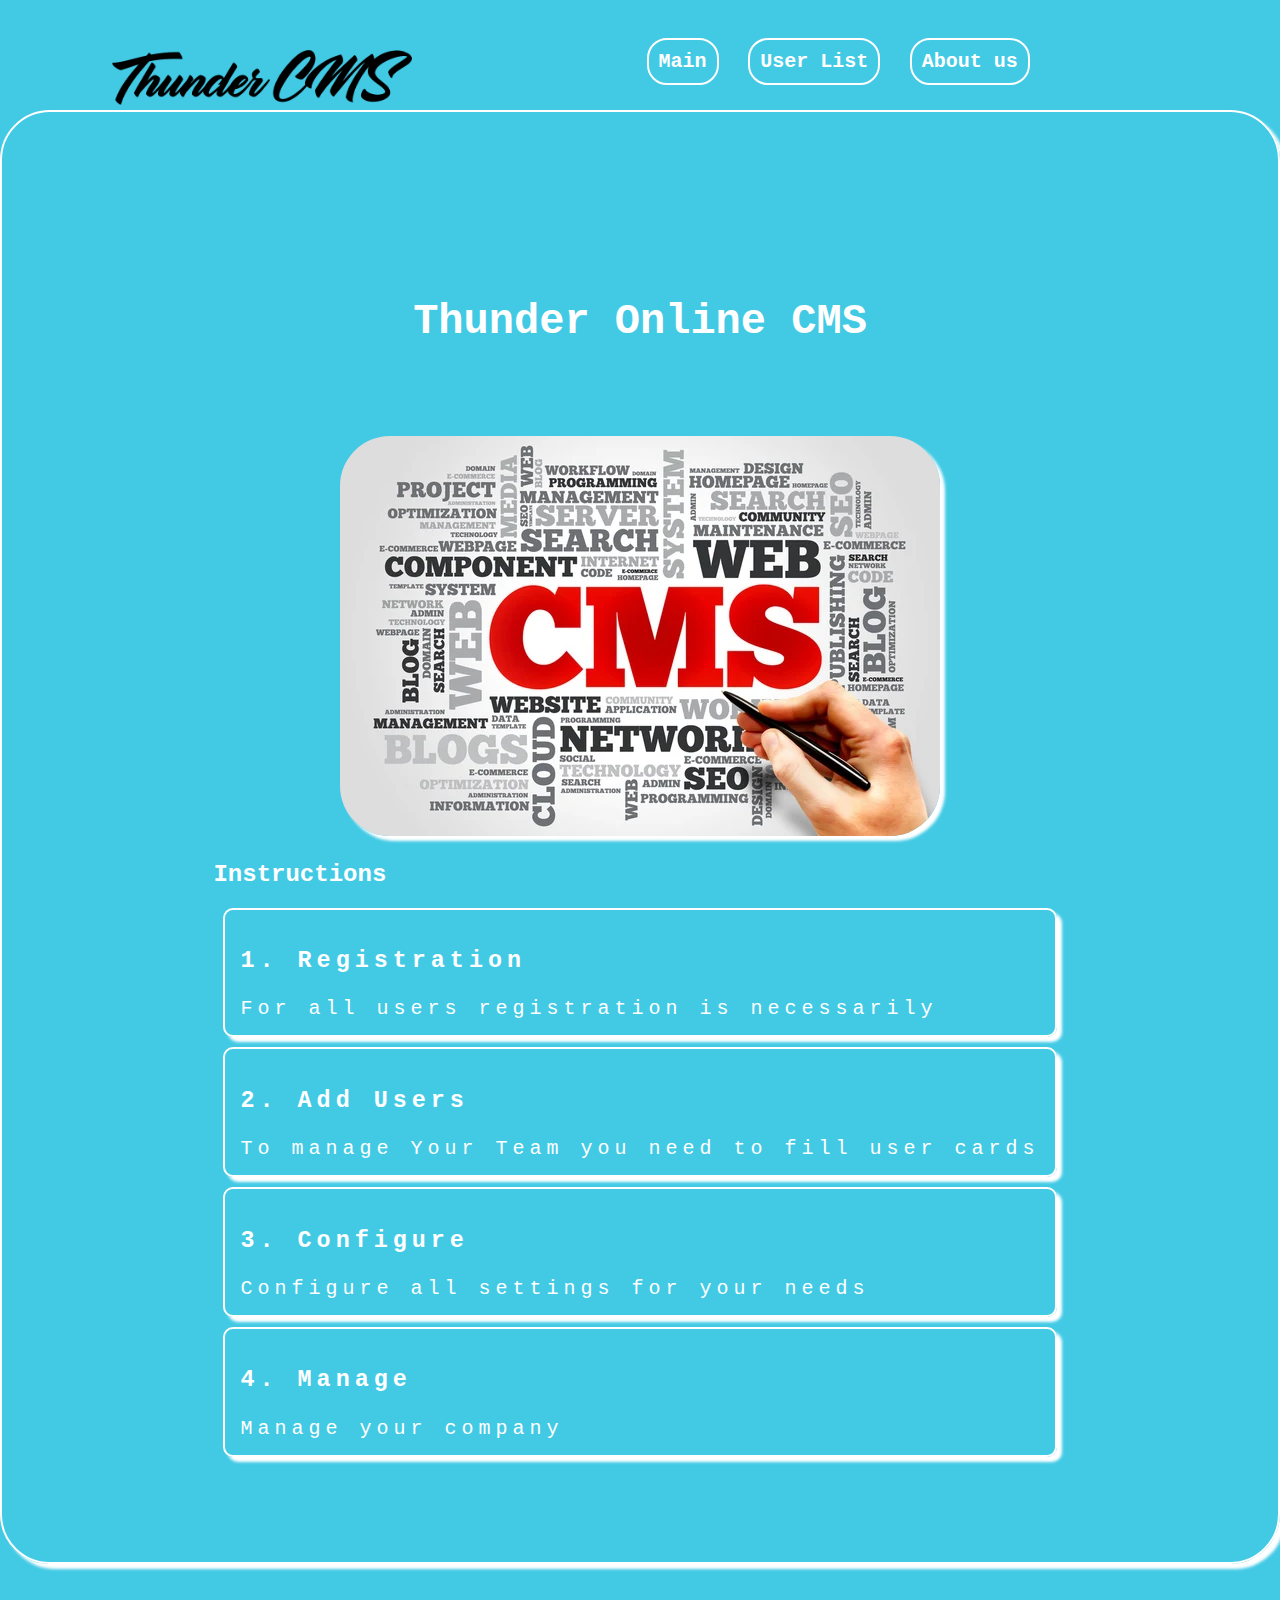
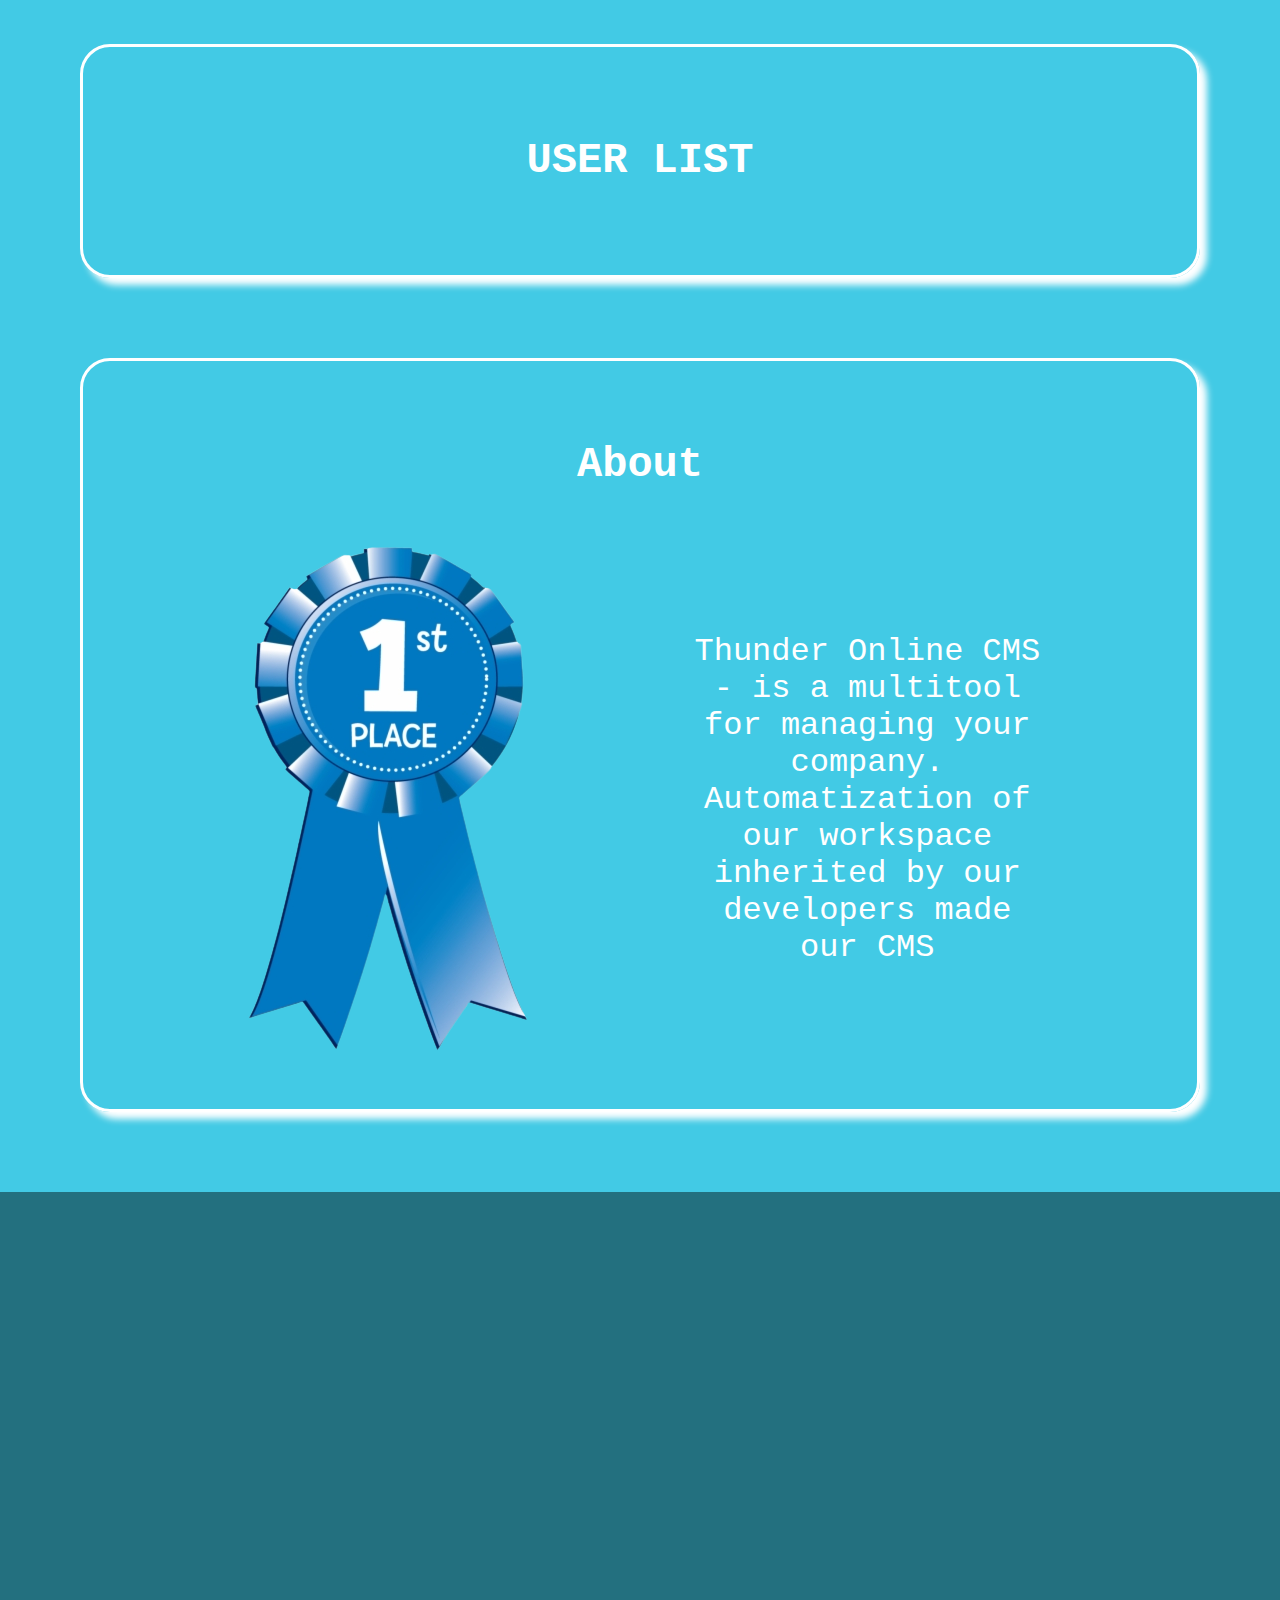
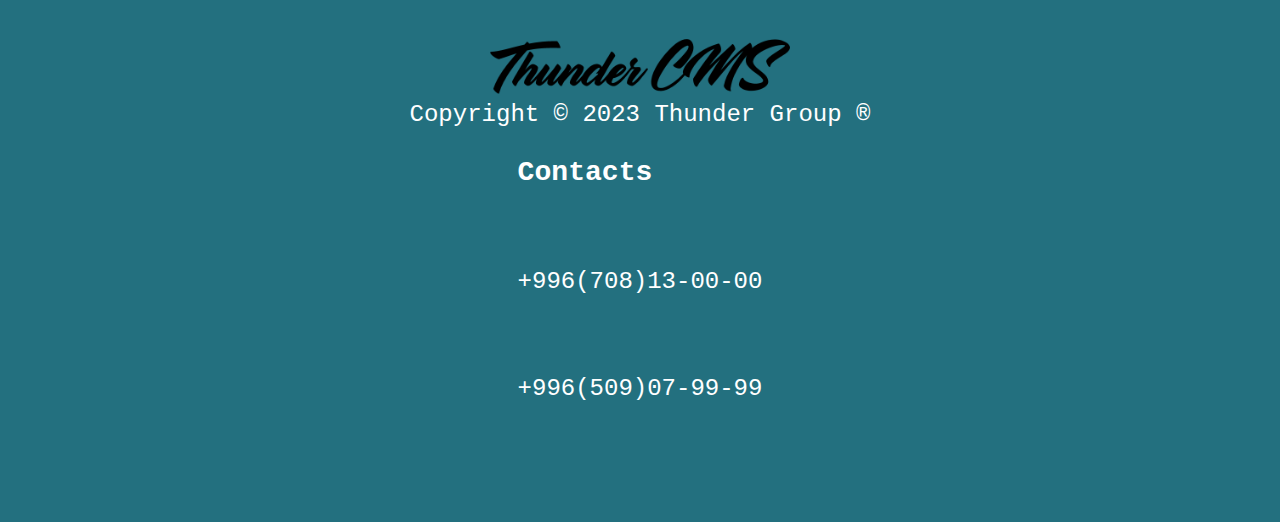
<file: index.html>
<!DOCTYPE html>
<html lang="en">
  <head>
    <meta charset="UTF-8" />
    <meta http-equiv="X-UA-Compatible" content="IE=edge" />
    <meta name="viewport" content="width=device-width, initial-scale=1.0" />
    <link rel="stylesheet" href="css/style.css" />
    <title>Users List</title>
  </head>
  <body>
    <div class="wrapper">
      <div class="header">
        <div class="logo">
          <a href="#"><img src="images/logo.png" alt="" class="logo__img" /></a>
        </div>
        <div class="navbar">
          <a href="#start-screen">Main</a>
          <a href="#users">User List</a>
          <a href="#about">About us</a>
        </div>
      </div>
      <div class="main">
        <div class="start-screen" id="start-screen">
          <h1 class="heading">Thunder Online CMS</h1>
          <hr />
          <div class="start-block">
            <div class="start-block__item">
              <img src="images/cms.jpg" alt="" class="start-block__img" />
            </div>
            <div class="start-block__item">
              <h2>Instructions</h2>
              <ul class="start__list">
                <li class="start-list__item">
                  <h3>1. Registration</h3>
                  <span>For all users registration is necessarily</span>
                </li>
                <li class="start-list__item">
                  <h3>2. Add Users</h3>
                  <span>To manage Your Team you need to fill user cards</span>
                </li>
                <li class="start-list__item">
                  <h3>3. Configure</h3>
                  <span>Configure all settings for your needs</span>
                </li>
                <li class="start-list__item">
                  <h3>4. Manage</h3>
                  <span>Manage your company</span>
                </li>
              </ul>
            </div>
          </div>
        </div>
        <div class="users" id="users">
          <h1 class="heading users__heading">USER LIST</h1>
          <hr />
        </div>
        <div class="about" id="about">
          <h1 class="heading">About</h1>
          <hr />
          <div class="about-block">
            <img src="images/first.png" alt="" class="about-block__img" />
            <span class="about-block__text"
              >Thunder Online CMS - is a multitool for managing your company.
              Automatization of our workspace inherited by our developers made
              our CMS
            </span>
          </div>
        </div>
      </div>
      <div class="footer">
        <div class="footer-block">
          <iframe
            src="https://yandex.ru/map-widget/v1/?um=constructor%3A0850728d4058e914db143802dfed85a9e68cf2a32403433f1ad3a1dd2ad9a3d9&amp;source=constructor"
            width="400"
            height="400"
            frameborder="0"
            class="footer-map"
          ></iframe>
        </div>
        <div class="footer-block copyright">
          <a href="#"><img src="images/logo.png" alt="" class="logo__img" /></a>

          <span>Copyright © 2023 Thunder Group ®</span>
        </div>
        <div class="footer-contacts">
          <h3>Contacts</h3>
          <a href="tel:996-708-130-000">+996(708)13-00-00</a>
          <a href="tel:996-509-079-999">+996(509)07-99-99</a>
        </div>
      </div>
    </div>
    <script src="js/script.js"></script>
  </body>
</html>
</file>
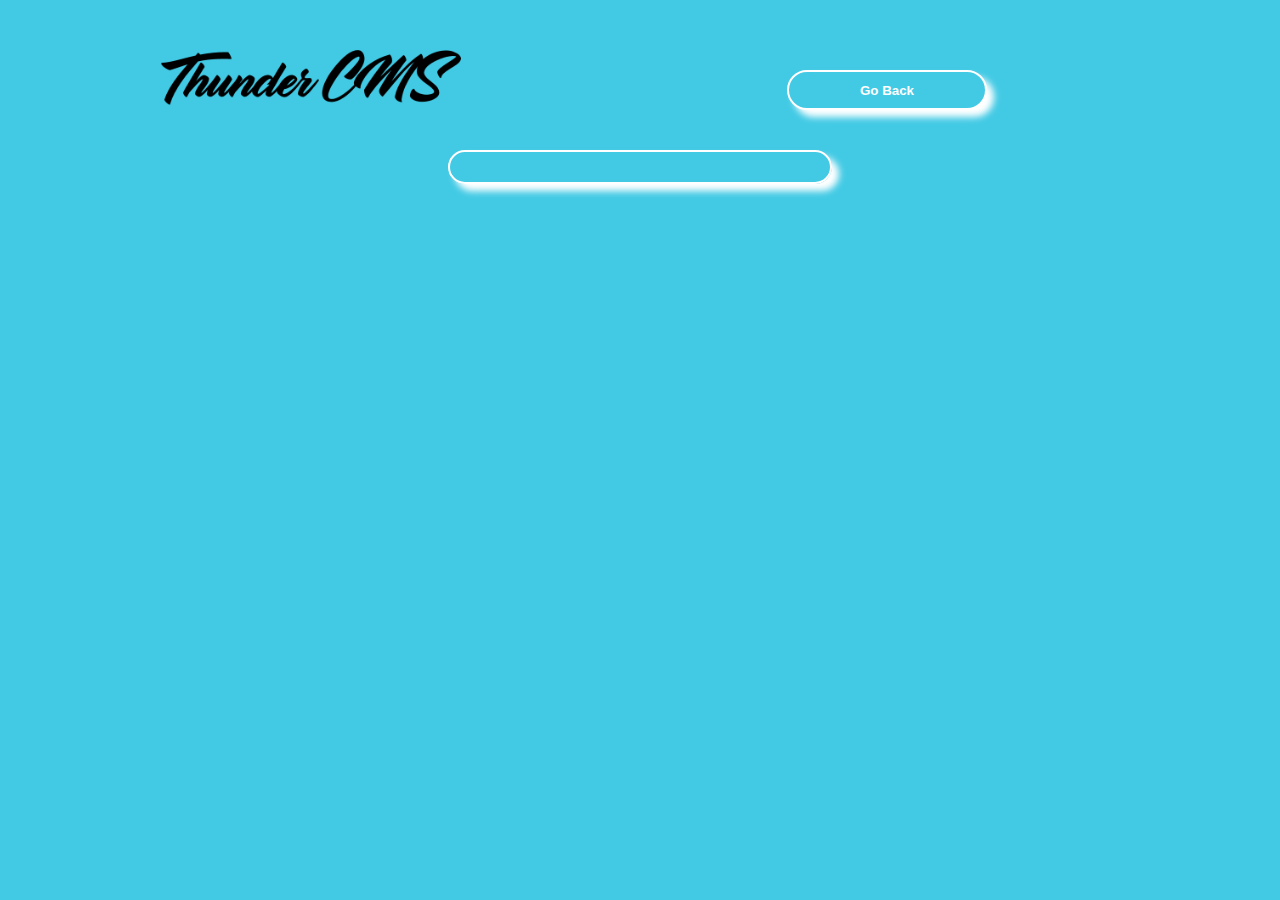
<file: details.html>
<!DOCTYPE html>
<html lang="en">
  <head>
    <meta charset="UTF-8" />
    <meta http-equiv="X-UA-Compatible" content="IE=edge" />
    <meta name="viewport" content="width=device-width, initial-scale=1.0" />
    <link rel="stylesheet" href="css/details.css" />
    <title>Details</title>
  </head>
  <body>
    <div class="header">
      <div class="logo">
        <a href="#"><img src="images/logo.png" alt="" class="logo__img" /></a>
      </div>
      <div class="navbar">
        <button onclick="back()" class="button">Go Back</button>
      </div>
    </div>
    <div class="users" id="user"></div>
    <script src="js/details.js"></script>
  </body>
</html>
</file>
<file: css/style.css>
body {
  margin: 0;
  width: 100%;
  height: auto;
  font-family: "Courier New", Courier, monospace;
  background: #42cae5;
  color: #fff;
}

hr {
  width: 850px;
  height: 3px;
  background: #fff;
  border: 1px solid #fff;
  border-radius: 50%;
  margin: 25px auto;
}
/** ----------------------HEADER--------------------- */
.header {
  display: flex;
  justify-content: space-around;
  width: 90vw;
  margin-top: 50px;
}

.logo__img {
  width: 300px;
  cursor: pointer;
}

.navbar a {
  margin: 10px;
  text-decoration: none;
  color: #fff;
  font-weight: 600;
  font-size: 20px;
  border: 2px solid #fff;
  border-radius: 20px;
  padding: 10px;
}

.main {
  margin: 0;
  padding: 0;
}
/** ----------------------START--------------------- */

.start-screen {
  display: flex;
  justify-content: center;
  align-items: center;
  flex-direction: column;
  margin: 80px;
  border: 2px solid #fff;
  border-radius: 50px;
  box-shadow: 5px 5px 3px;
}

.start-block {
  display: flex;
  justify-content: space-between;
}

.heading {
  font-size: 42px;
  font-weight: 800;
  margin: 40px;
}

.start__list {
  list-style-type: none;
  margin: 0;
  padding: 0;
}

.start-block__item {
  margin: 0 100px;
  /* height: 720px; */
}

.start-list__item {
  font-size: 20px;
  letter-spacing: 5px;
  box-shadow: 5px 5px 3px;
  border: 2px solid #fff;
  border-radius: 10px;
  padding: 15px;
  margin: 10px;
}

.start-block__img {
  margin-top: 100px;
  border-radius: 50px;
  box-shadow: 5px 5px 3px;
}
/** ----------------------USERS--------------------- */

.users {
  text-align: center;
  margin: 80px;
  box-shadow: 7px 7px 7px;
  border-radius: 30px;
  border: 3px solid #fff;
  padding: 40px 0;
}

.users__heading {
  margin: 50px;
}

.userList {
  display: flex;
  flex-wrap: wrap;
  justify-content: center;
  margin: 0;
  padding: 0;
}

.userCard {
  list-style-type: none;
  border: 2px solid #fff;
  box-shadow: 7px 7px 7px;
  border-radius: 30px;
  width: 300px;
  margin: 20px;
  padding: 15px;
  text-align: center;
  display: flex;
  flex-direction: column;
  align-items: center;
  font-weight: 800;
}

.avatar {
  border-radius: 50%;
  border: 2px solid #fff;
}

.userName {
  margin: 20px;
}

.button {
  height: 40px;
  width: 200px;
  border-radius: 30px;
  margin: 20px;
  box-shadow: 7px 7px 7px;
  transition: 1s;
  cursor: pointer;
  font-weight: 800;
  border: 2px solid #fff;
  background: #42cae5;
  color: #fff;
}

.button:hover {
  transition: 1s;
  transform: scale(1.2);
}

/** -------------------ABOUT-----------------------  */

.about {
  text-align: center;
  margin: 80px;
  box-shadow: 7px 7px 7px;
  border-radius: 30px;
  border: 3px solid #fff;
  padding: 40px 0;
}

.about-block {
  display: flex;
  justify-content: space-evenly;
  align-items: center;
}

.about-block__img {
  width: 300px;
}

.about-block__text {
  width: 350px;
  font-size: 32px;
}

/** -------------------FOOTER-----------------------  */

.footer {
  display: flex;
  justify-content: space-between;
  background: #23707f;
  padding: 40px 80px;
  font-size: 24px;
}

.footer-map {
  border-radius: 50px;
}

.copyright {
  display: flex;
  flex-direction: column;
  align-items: center;
  justify-content: space-around;
}

.footer-contacts a {
  display: flex;
  flex-direction: column;
  margin: 80px auto;
  color: #fff;
  text-decoration: none;
}

@media screen and (max-width: 1000px) {
  .header {
    flex-direction: column;
    justify-content: space-between;
    align-items: center;
    height: 150px;
    margin: 20px;
  }
}

@media screen and (max-width: 1404px) {
  .start-screen {
    height: 1450px;
    margin: 0;
  }
  .start-block {
    flex-direction: column;
    justify-content: center;
    align-items: center;
    margin: -50px;
    width: auto;
  }
  hr {
    display: none;
  }

  .footer {
    flex-direction: column;
    align-items: center;
  }
}

@media screen and (max-width: 800px) {
  .start-screen {
    height: auto;
    padding-bottom: 420px;
  }

  .start-block {
    width: 450px;
  }
  .start-block__item {
    height: 350px;
    width: 450px;
  }
  .start-block__img {
    width: 400px;
  }
  .about-block {
    display: flex;
    flex-direction: column;
    align-items: center;
    width: auto;
  }
}
@media screen and (max-width: 600px) {
  .start-block__item {
    height: 500px;
  }
  .start-block__img {
    width: 450px;
    height: 370px;
  }
}
@media screen and (max-width: 500px) {
  .userCard {
    width: 280px;
    font-size: 18px;
  }
  .avatar {
    width: 200px;
    height: 200px;
  }
  .start-block__item {
    height: 400px;
  }
  .start-block__img {
    width: 300px;
    height: 300px;
    margin: 80px;
  }
  .about-block__img {
    width: 270px;
    height: 270px;
  }
  .about-block__text {
    font-size: 21px;
    width: 200px;
    height: 300px;
  }
}

@media screen and (max-width: 450px) {
  .header {
    height: 300px;
  }
  .navbar {
    display: flex;
    flex-direction: column;
    height: 200px;
  }
  .start-screen {
    width: 450px;
    border: none;
    box-shadow: none;
    text-align: center;
  }

  .users {
    box-shadow: none;
    border: none;
  }

  .start-block__img {
    width: 300px;
    height: 300px;
    margin: 50px;
  }
  .about-block__item {
    width: 400px;
  }
  .start-block__item h2 {
    margin: 50px;
  }

  .start__list {
    width: 350px;
  }

  .start-list__item {
    width: 300px;
    padding: 0;
    margin: 50px;
    border: none;
    box-shadow: none;
  }
  .userCard {
    width: 200px;
    font-size: 12px;
  }
  .avatar {
    width: 150px;
    height: 150px;
  }
  .email {
    word-wrap: break-word;
  }
}
</file>
<file: css/details.css>
@media screen and (max-width: 600px) {
  .header {
    flex-direction: column;
    align-items: center;
  }
}

@media screen and (max-width: 400px) {
  .userCard {
    width: 383px;
  }
}

body {
  font-family: "Courier New", Courier, monospace;
  background: #42cae5;
}

.header {
  display: flex;
  justify-content: space-around;
  width: 90vw;
  margin-top: 50px;
}

.logo__img {
  width: 300px;
  cursor: pointer;
}

.users {
  display: flex;
  flex-wrap: wrap;
  justify-content: center;
  align-content: flex-start;
}

.userCard {
  display: flex;
  flex-direction: column;
  align-items: center;
  text-align: center;
  width: 350px;
  border: 2px solid #fff;
  border-radius: 20px;
  box-shadow: 7px 7px 7px;
  padding: 15px;
  margin: 20px;
  height: auto;
  font-size: 22px;
  word-spacing: 3px;
  line-height: 35px;
  color: #fff;
}

.avatar {
  border: 2px solid #fff;
  border-radius: 50%;
  margin: 20px;
}

.button {
  height: 40px;
  width: 200px;
  border-radius: 30px;
  margin: 20px;
  box-shadow: 7px 7px 7px;
  transition: 1s;
  cursor: pointer;
  background: #42cae5;
  color: #fff;
  border: 2px solid #fff;

  font-weight: 800;
}

.button:hover {
  transition: 1s;
  transform: scale(1.2);
}
</file>
